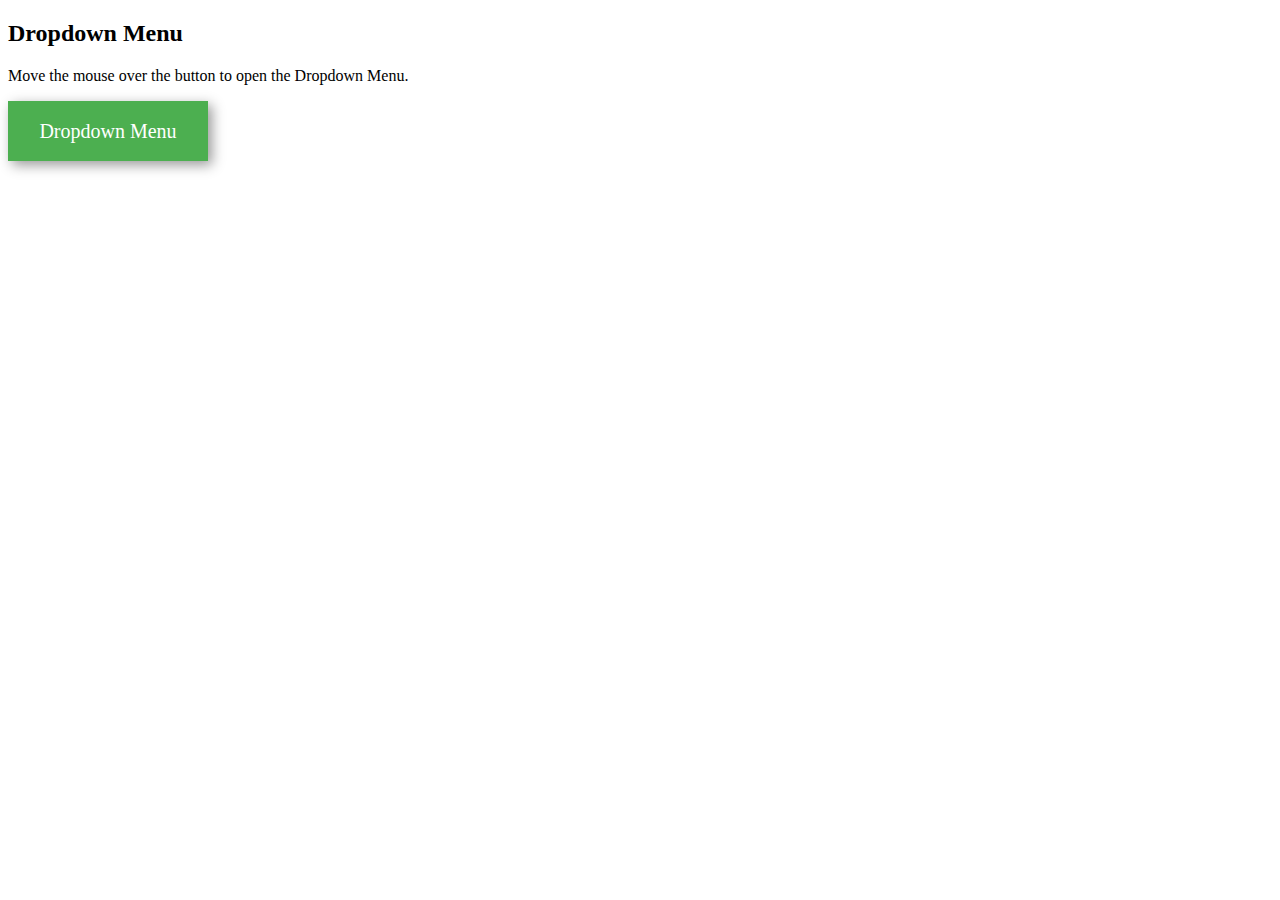
<file: dropdown.html>
<!DOCTYPE html>
<html>
<head>
    <style>

.dropdown_menu {position:absolute}    
     
.dropbutton {   background-color: #4CAF50;
                color: white;
                height:60px;
                line-height:60px;
                font-size: 20px;
                width: 200px;
                text-align:center;
                box-shadow: 4px 4px 12px 0px #999;}

.dropdown_links {   height:0px;
                    background-color: #fff;
                    opacity: .8;
                    box-shadow: 4px 4px 12px 0px #999;
                    overflow:hidden;
                    transition:height 1s;}
     
a       {   color: black;
            height:40px;
            line-height:40px;
            text-align:center;
            text-decoration: none;
            display: block;}
        
.dropdown_menu:hover .dropdown_links {height:120px;}
        
a:hover {background-color: #eee;}

    </style>
</head>

<body>

<h2>Dropdown Menu</h2>

<p>Move the mouse over the button to open the Dropdown Menu.</p>

<div id=dropdown_menu class="dropdown_menu">
    
  <div class="dropbutton">Dropdown Menu</div>
  
  <div class="dropdown_links">
    
    <a href="#">Link 1</a>
    <a href="#">Link 2</a>
    <a href="#">Link 3</a>
    
  </div>
  
</div>

</body>
</html>
</file>
